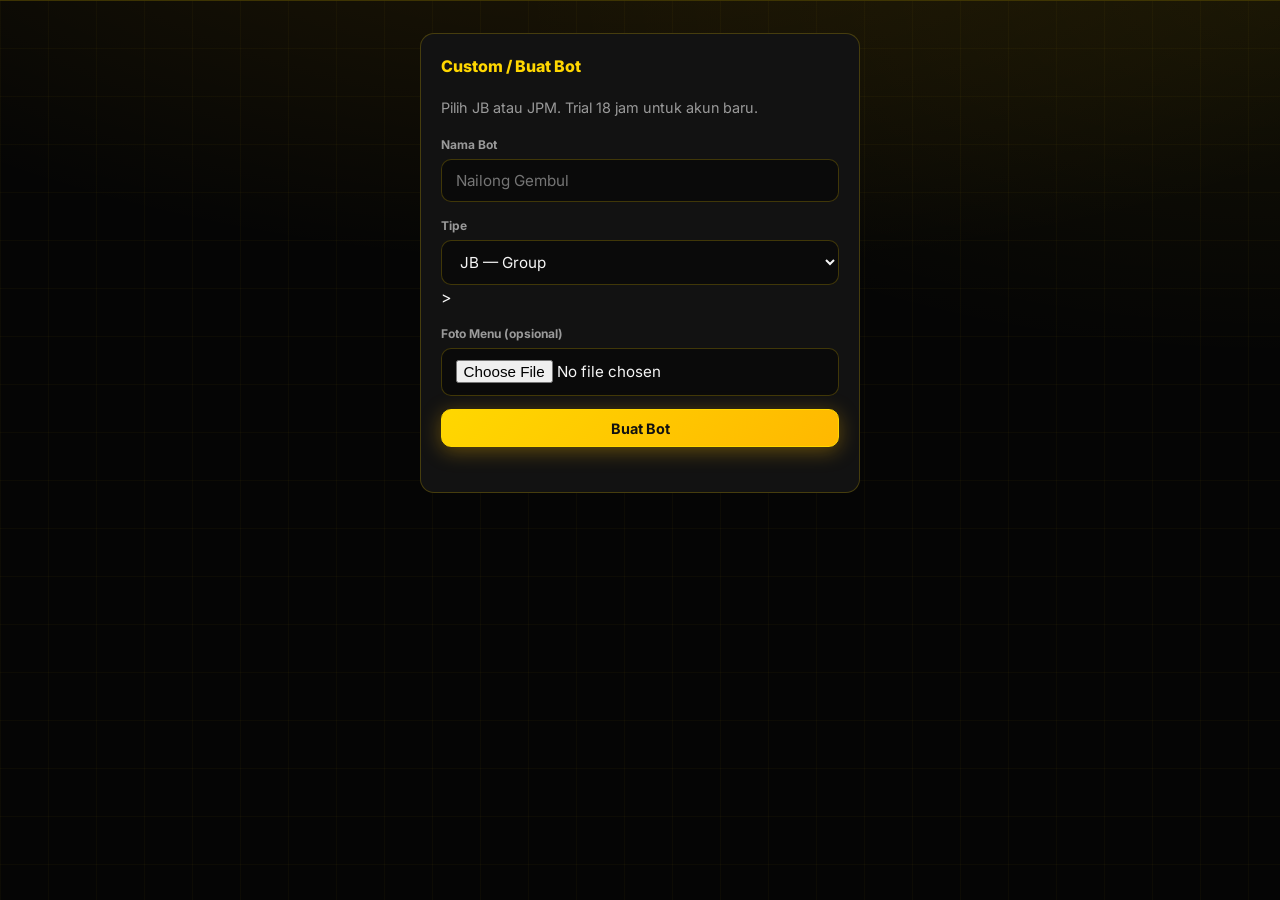
<file: create-bot.html>
<!DOCTYPE html>
<html lang="id">
<head>
  <meta charset="UTF-8" />
  <meta name="viewport" content="width=device-width, initial-scale=1.0" />
  <title>Custom Bot — Sewabot Nailong</title>
  <link href="https://fonts.googleapis.com/css2?family=Inter:wght@400;600;700;800;900&display=swap" rel="stylesheet">
  <link rel="stylesheet" href="style.css" />
</head>
<body>
  <nav class="nav" id="siteNav"></nav>
  <div class="pay-wrap">
    <div class="panel">
      <h2 style="color:var(--gold)">Custom / Buat Bot</h2>
      <p style="color:var(--muted);font-size:.9rem;margin-bottom:1rem">Pilih JB atau JPM. Trial 18 jam untuk akun baru.</p>
      <form onsubmit="submitBot(event)">
        <div class="form-group"><label>Nama Bot</label><input name="bot_name" required placeholder="Nailong Gembul"></div>
        <div class="form-group"><label>Tipe</label>
          <select name="bot_type" required>
            <option value="JB">JB — Group</option>
            <option value="JPM">JPM — Broadcast</option>
          </select>>
        </div>
        <div class="form-group"><label>Foto Menu (opsional)</label><input type="file" name="photo" accept="image/*"></div>
        <button class="btn btn-primary btn-block">Buat Bot</button>
        <p class="form-error" id="err"></p>
      </form>
    </div>
  </div>
  <script src="config.js"></script>
  <script src="icons.js"></script>
  <script src="api.js"></script>
  <script src="auth.js"></script>
  <script src="nav.js"></script>
  <script
    renderNav({ active: 'custom', showAuth: false });
    requireAuth();
    async function submitBot(e) {
      e.preventDefault();
      const fd = new FormData(e.target);
      try {
        const res = await fetch((window.API_BASE||'') + '/api/bots/create', { method:'POST', credentials:'include', body: fd });
        const data = await res.json();
        if (!res.ok) throw new Error(data.error || 'Gagal');
        if (data.trial) alert('Trial 18 jam aktif!');
        location.href = 'pairing.html?id=' + data.bot.id;
      } catch (err) { document.getElementById('err').textContent = err.message; }
    }
  </script>
</body>
</html>
</file>
<file: style.css>
:root {
  --bg: #050505;
  --bg-2: #0c0c0c;
  --card: #121212;
  --card-hover: #1a1a1a;
  --text: #f5f5f5;
  --muted: #9a9a9a;
  --gold: #ffd700;
  --gold-2: #ffb800;
  --gold-dim: #c9a227;
  --gold-glow: rgba(255, 215, 0, 0.25);
  --border: rgba(255, 215, 0, 0.22);
  --primary: #ffd700;
  --radius: 14px;
}

* { box-sizing: border-box; margin: 0; padding: 0; }
html { scroll-behavior: smooth; }

body {
  font-family: 'Inter', system-ui, -apple-system, sans-serif;
  background: var(--bg);
  background-image:
    radial-gradient(ellipse 80% 50% at 50% -20%, rgba(255, 185, 0, 0.12), transparent),
    radial-gradient(ellipse 60% 40% at 100% 0%, rgba(255, 215, 0, 0.06), transparent),
    linear-gradient(rgba(255, 215, 0, 0.03) 1px, transparent 1px),
    linear-gradient(90deg, rgba(255, 215, 0, 0.03) 1px, transparent 1px);
  background-size: auto, auto, 48px 48px, 48px 48px;
  color: var(--text);
  line-height: 1.6;
  min-height: 100vh;
}

a { color: inherit; text-decoration: none; }
.hidden { display: none !important; }

/* ========== NAV ========== */
.nav {
  position: sticky; top: 0; z-index: 200;
  background: rgba(5, 5, 5, 0.85);
  backdrop-filter: blur(16px);
  -webkit-backdrop-filter: blur(16px);
  border-bottom: 1px solid var(--border);
}
.nav-inner {
  max-width: 1120px; margin: 0 auto;
  display: flex; align-items: center; justify-content: space-between;
  padding: 0.7rem 1.15rem; gap: 1rem;
}

/* Logo = full banner image, not square box */
.logo-img {
  height: 48px; width: auto; max-width: min(280px, 55vw);
  object-fit: contain; display: block;
  filter: drop-shadow(0 0 12px rgba(255, 200, 0, 0.35));
}
@media (min-width: 640px) {
  .logo-img { height: 56px; max-width: 340px; }
}

.nav-actions { display: flex; align-items: center; gap: .6rem; }

/* Hamburger */
.hamburger {
  width: 44px; height: 44px;
  background: var(--card);
  border: 1px solid var(--border);
  border-radius: 10px;
  display: flex; flex-direction: column; align-items: center; justify-content: center;
  gap: 5px; cursor: pointer;
  transition: .15s;
}
.hamburger:hover { border-color: var(--gold); box-shadow: 0 0 16px var(--gold-glow); }
.hamburger span {
  display: block; width: 18px; height: 2px;
  background: var(--gold); border-radius: 2px;
  transition: .2s;
}
.hamburger.open span:nth-child(1) { transform: translateY(7px) rotate(45deg); }
.hamburger.open span:nth-child(2) { opacity: 0; }
.hamburger.open span:nth-child(3) { transform: translateY(-7px) rotate(-45deg); }

/* Side drawer menu */
.drawer-overlay {
  position: fixed; inset: 0; z-index: 300;
  background: rgba(0,0,0,.65);
  opacity: 0; pointer-events: none; transition: .25s;
}
.drawer-overlay.show { opacity: 1; pointer-events: auto; }

.drawer {
  position: fixed; top: 0; right: 0; z-index: 310;
  width: min(300px, 85vw); height: 100%;
  background: #0a0a0a;
  border-left: 1px solid var(--border);
  transform: translateX(100%);
  transition: transform .28s cubic-bezier(.2,.8,.2,1);
  padding: 1.25rem;
  display: flex; flex-direction: column;
  box-shadow: -12px 0 40px rgba(0,0,0,.5);
}
.drawer.show { transform: translateX(0); }
.drawer-head {
  display: flex; justify-content: space-between; align-items: center;
  margin-bottom: 1.5rem; padding-bottom: 1rem;
  border-bottom: 1px solid var(--border);
}
.drawer-head strong { color: var(--gold); font-size: .95rem; letter-spacing: .04em; }
.drawer-close {
  background: none; border: none; color: var(--muted);
  font-size: 1.5rem; cursor: pointer; line-height: 1;
}
.drawer-close:hover { color: var(--gold); }
.drawer-nav { display: flex; flex-direction: column; gap: .35rem; flex: 1; }
.drawer-nav a {
  display: flex; align-items: center; gap: .75rem;
  padding: .85rem 1rem; border-radius: 10px;
  font-weight: 600; font-size: .95rem; color: var(--text);
  border: 1px solid transparent;
  transition: .15s;
}
.drawer-nav a:hover, .drawer-nav a.active {
  background: rgba(255, 215, 0, 0.08);
  border-color: var(--border);
  color: var(--gold);
}
.drawer-nav a .ico { font-size: 1.15rem; width: 1.4em; text-align: center; }
.drawer-foot {
  padding-top: 1rem; border-top: 1px solid var(--border);
  font-size: .8rem; color: var(--muted); text-align: center;
}

/* ========== BUTTONS ========== */
.btn {
  display: inline-flex; align-items: center; justify-content: center; gap: .45rem;
  padding: .6rem 1.2rem; border-radius: 10px;
  font-weight: 700; font-size: .9rem; font-family: inherit;
  border: 1px solid transparent; cursor: pointer;
  transition: .15s; white-space: nowrap;
}
.btn:active { transform: scale(.97); }
.btn-primary {
  background: linear-gradient(135deg, #ffd700, #ffb800);
  color: #111; border-color: #ffd700;
  box-shadow: 0 4px 20px rgba(255, 185, 0, 0.35);
}
.btn-primary:hover {
  filter: brightness(1.08);
  box-shadow: 0 6px 28px rgba(255, 185, 0, 0.5);
}
.btn-outline {
  background: transparent; border-color: var(--gold); color: var(--gold);
}
.btn-outline:hover {
  background: rgba(255, 215, 0, 0.1);
  box-shadow: 0 0 20px var(--gold-glow);
}
.btn-ghost { background: transparent; color: var(--muted); }
.btn-ghost:hover { color: var(--gold); }
.btn-lg { padding: .9rem 1.7rem; font-size: 1rem; }
.btn-sm { padding: .4rem .8rem; font-size: .8rem; }
.btn-block { width: 100%; }

/* ========== HERO ========== */
.hero {
  max-width: 920px; margin: 0 auto;
  text-align: center; padding: 4rem 1.25rem 3.5rem;
}
.badge {
  display: inline-flex; align-items: center; gap: .4rem;
  background: rgba(255, 215, 0, 0.1);
  color: var(--gold);
  font-weight: 700; font-size: .78rem;
  padding: .4rem 1rem; border-radius: 999px;
  border: 1px solid var(--border); margin-bottom: 1.4rem;
}
.badge::before {
  content: ''; width: 7px; height: 7px; border-radius: 50%;
  background: var(--gold); box-shadow: 0 0 8px var(--gold);
}
.hero h1 {
  font-size: clamp(2.1rem, 5.5vw, 3.5rem);
  font-weight: 900; line-height: 1.1;
  letter-spacing: -.03em; margin-bottom: 1.1rem;
}
.hero h1 .grad {
  background: linear-gradient(135deg, #ffe566, #ffb800, #ffd700);
  -webkit-background-clip: text; background-clip: text;
  color: transparent;
}
.hero-desc {
  color: var(--muted); font-size: 1.05rem;
  max-width: 540px; margin: 0 auto 1.85rem; line-height: 1.65;
}
.hero-cta {
  display: flex; gap: .75rem; justify-content: center; flex-wrap: wrap;
  margin-bottom: 2.75rem;
}

/* Stats glass cards */
.stats {
  display: grid; grid-template-columns: repeat(3, 1fr);
  gap: .85rem; max-width: 560px; margin: 0 auto;
}
.stat-card {
  background: rgba(18, 18, 18, 0.8);
  border: 1px solid var(--border);
  border-radius: 12px; padding: 1rem .75rem;
  backdrop-filter: blur(8px);
}
.stat-card .lbl {
  font-size: .65rem; font-weight: 700; letter-spacing: .08em;
  color: var(--muted); text-transform: uppercase;
}
.stat-card .val {
  font-size: 1.15rem; font-weight: 800; color: var(--gold);
  margin-top: .2rem;
}
@media (max-width: 480px) {
  .stats { grid-template-columns: 1fr; }
}

/* ========== SECTIONS ========== */
.section { max-width: 1100px; margin: 0 auto; padding: 3.5rem 1.25rem; }
.section-title {
  font-size: 1.7rem; font-weight: 900; text-align: center;
  margin-bottom: .4rem;
}
.section-title span { color: var(--gold); }
.section-sub {
  text-align: center; color: var(--muted);
  margin-bottom: 2.25rem; font-size: .95rem;
}

.grid-3 {
  display: grid;
  grid-template-columns: repeat(auto-fit, minmax(260px, 1fr));
  gap: 1.1rem;
}
.card {
  background: var(--card);
  border: 1px solid var(--border);
  border-radius: var(--radius);
  padding: 1.4rem;
  transition: .2s;
}
.card:hover {
  border-color: var(--gold-dim);
  background: var(--card-hover);
  box-shadow: 0 0 30px rgba(255, 185, 0, 0.08);
  transform: translateY(-3px);
}
.card-icon {
  width: 46px; height: 46px;
  background: linear-gradient(135deg, rgba(255,215,0,.15), rgba(255,184,0,.05));
  border: 1px solid var(--border);
  border-radius: 12px;
  display: flex; align-items: center; justify-content: center;
  font-size: 1.35rem; margin-bottom: .9rem;
}
.card h3 { font-size: 1.05rem; font-weight: 800; margin-bottom: .35rem; }
.card p { font-size: .9rem; color: var(--muted); line-height: 1.55; }

/* Pricing */
.price-grid {
  display: grid;
  grid-template-columns: repeat(auto-fill, minmax(150px, 1fr));
  gap: .85rem;
}
.price-card {
  background: var(--card);
  border: 1px solid var(--border);
  border-radius: 12px;
  padding: 1.15rem .9rem; text-align: center;
  transition: .15s;
}
.price-card:hover {
  border-color: var(--gold);
  box-shadow: 0 0 24px var(--gold-glow);
}
.price-card .name { font-size: .78rem; font-weight: 700; color: var(--muted); }
.price-card .price {
  font-size: 1.25rem; font-weight: 900; color: var(--gold);
  margin: .3rem 0;
}
.price-card .link { font-size: .72rem; color: var(--muted); }

.owner-box {
  max-width: 420px; margin: 2.25rem auto 0;
  background: linear-gradient(160deg, #141200, #0a0a00);
  border: 1px solid var(--border);
  border-radius: var(--radius);
  padding: 1.5rem; text-align: center;
}
.owner-box h3 {
  color: var(--gold); font-size: .8rem;
  letter-spacing: .1em; margin-bottom: .8rem;
}
.owner-box .line {
  padding: .55rem 0;
  border-bottom: 1px solid rgba(255,215,0,.12);
  font-weight: 600; font-size: .92rem;
}
.owner-box .line:last-child { border-bottom: none; }

.steps {
  display: grid;
  grid-template-columns: repeat(auto-fit, minmax(200px, 1fr));
  gap: 1.2rem; counter-reset: s;
}
.step {
  background: var(--card);
  border: 1px solid var(--border);
  border-radius: var(--radius);
  padding: 1.35rem; position: relative;
}
.step::before {
  counter-increment: s; content: counter(s);
  position: absolute; top: -12px; left: 1.1rem;
  width: 26px; height: 26px;
  background: linear-gradient(135deg, #ffd700, #ffb800);
  color: #111; border-radius: 50%;
  font-weight: 800; font-size: .8rem;
  display: flex; align-items: center; justify-content: center;
}
.step h3 { font-size: .95rem; font-weight: 800; margin: .4rem 0 .3rem; }
.step p { font-size: .85rem; color: var(--muted); }

.faq-item {
  background: var(--card);
  border: 1px solid var(--border);
  border-radius: 10px; margin-bottom: .65rem; overflow: hidden;
}
.faq-item summary {
  padding: 1rem 1.15rem; font-weight: 700; cursor: pointer;
  list-style: none; display: flex; justify-content: space-between;
}
.faq-item summary::-webkit-details-marker { display: none; }
.faq-item summary::after { content: '+'; color: var(--gold); font-weight: 800; }
.faq-item[open] summary::after { content: '−'; }
.faq-item p { padding: 0 1.15rem 1rem; font-size: .9rem; color: var(--muted); }

.footer {
  border-top: 1px solid var(--border);
  padding: 2rem 1.25rem;
  text-align: center; color: var(--muted); font-size: .85rem;
}

/* ========== AUTH ========== */
.auth-wrap {
  min-height: 100vh;
  display: flex; align-items: center; justify-content: center;
  padding: 2rem 1rem;
}
.auth-card {
  width: 100%; max-width: 400px;
  background: var(--card);
  border: 1px solid var(--border);
  border-radius: 16px;
  overflow: hidden;
  box-shadow: 0 0 60px rgba(255, 185, 0, 0.08);
}
.auth-head {
  background: #0a0a0a; padding: .55rem 1rem;
  display: flex; justify-content: space-between; align-items: center;
  font-size: .72rem; font-weight: 700; color: var(--gold);
  border-bottom: 1px solid var(--border);
}
.auth-dots { display: flex; gap: 5px; }
.auth-dots span { width: 9px; height: 9px; border-radius: 50%; }
.auth-dots .r { background: #ff5f57; }
.auth-dots .y { background: #febc2e; }
.auth-dots .g { background: #28c840; }
.auth-body { padding: 1.75rem 1.5rem; text-align: center; }
.auth-body h1 { font-size: 1.35rem; font-weight: 900; margin: .7rem 0 .35rem; }
.auth-body .sub { color: var(--muted); font-size: .88rem; margin-bottom: 1.2rem; }
.auth-logo-img {
  height: 72px; width: auto; max-width: 100%;
  margin: 0 auto; display: block;
  filter: drop-shadow(0 0 16px rgba(255,200,0,.4));
}
.form-group { text-align: left; margin-bottom: .85rem; }
.form-group label {
  display: block; font-size: .75rem; font-weight: 700;
  color: var(--muted); margin-bottom: .3rem;
}
.form-group input, .form-group select, .form-group textarea {
  width: 100%; padding: .7rem .85rem;
  border: 1px solid var(--border); border-radius: 10px;
  font-size: .95rem; font-family: inherit;
  background: #0a0a0a; color: var(--text);
}
.form-group input:focus, .form-group select:focus {
  outline: none; border-color: var(--gold);
  box-shadow: 0 0 0 3px var(--gold-glow);
}
.form-error { color: #f87171; font-size: .85rem; margin-top: .5rem; min-height: 1.2em; }
.divider {
  display: flex; align-items: center; gap: .75rem;
  margin: 1.1rem 0; color: var(--muted); font-size: .8rem;
}
.divider::before, .divider::after {
  content: ''; flex: 1; height: 1px; background: var(--border);
}
.auth-links { margin-top: 1rem; font-size: .85rem; color: var(--muted); }
.auth-links a { color: var(--gold); font-weight: 700; }

/* ========== DASHBOARD ========== */
.dash { max-width: 1000px; margin: 0 auto; padding: 2rem 1.25rem 4rem; }
.dash-head {
  display: flex; justify-content: space-between; align-items: center;
  flex-wrap: wrap; gap: 1rem; margin-bottom: 1.5rem;
}
.dash-head h1 { font-size: 1.45rem; font-weight: 900; }
.dash-user { color: var(--muted); font-weight: 600; font-size: .9rem; }
.dash-grid {
  display: grid; grid-template-columns: 1.2fr .8fr; gap: 1.2rem;
}
@media (max-width: 768px) {
  .dash-grid { grid-template-columns: 1fr; }
}
.panel {
  background: var(--card);
  border: 1px solid var(--border);
  border-radius: var(--radius);
  padding: 1.25rem;
}
.panel h2 {
  font-size: 1rem; font-weight: 800; margin-bottom: 1rem;
  display: flex; justify-content: space-between; align-items: center;
  color: var(--gold);
}
.bot-row {
  padding: .9rem 0;
  border-bottom: 1px solid rgba(255,215,0,.08);
}
.bot-row:last-child { border-bottom: none; }
.bot-row .name { font-weight: 700; }
.bot-row .meta { font-size: .82rem; color: var(--muted); margin: .25rem 0 .5rem; }
.bot-row .actions { display: flex; gap: .4rem; flex-wrap: wrap; }

.badge-pill {
  display: inline-block; padding: .15rem .5rem; border-radius: 6px;
  font-size: .68rem; font-weight: 700; text-transform: uppercase;
}
.badge-active, .badge-paid { background: rgba(34,197,94,.15); color: #4ade80; }
.badge-offline, .badge-pending { background: rgba(255,215,0,.12); color: var(--gold); }
.badge-expired { background: rgba(248,113,113,.15); color: #f87171; }

/* Payment */
.pay-wrap { max-width: 480px; margin: 0 auto; padding: 2rem 1.25rem; }
.qr-box { text-align: center; padding: 1rem 0; }
.qr-box img {
  max-width: 220px; border: 1px solid var(--border);
  border-radius: 10px; background: #fff; padding: 8px;
}
.qr-amount { font-size: 1.6rem; font-weight: 900; color: var(--gold); margin: .6rem 0 .3rem; }

.pkg-list { display: flex; flex-direction: column; gap: .5rem; margin-bottom: 1rem; max-height: 360px; overflow: auto; }
.pkg-btn {
  display: flex; justify-content: space-between; align-items: center;
  width: 100%; padding: .85rem 1rem;
  background: var(--card); border: 1px solid var(--border);
  border-radius: 10px; cursor: pointer;
  font-family: inherit; font-weight: 600; font-size: .9rem; color: var(--text);
  transition: .12s;
}
.pkg-btn:hover {
  border-color: var(--gold); background: rgba(255,215,0,.06);
}
.pkg-btn strong { color: var(--gold); }

.page-title {
  max-width: 1100px; margin: 0 auto; padding: 2rem 1.25rem 0;
}
.page-title h1 { font-size: 1.6rem; font-weight: 900; }
.page-title p { color: var(--muted); margin-top: .25rem; }


/* SVG icons */
.ico-svg {
  display: inline-flex; align-items: center; justify-content: center;
  width: 1.25em; height: 1.25em; flex-shrink: 0;
}
.ico-svg svg { width: 100%; height: 100%; }
.drawer-nav a .ico-svg {
  width: 1.35rem; height: 1.35rem; color: var(--gold);
}
.card-icon .ico-svg {
  width: 1.4rem; height: 1.4rem; color: var(--gold);
}
.btn .ico-svg { width: 1.05em; height: 1.05em; }
.page-title .ico-svg {
  display: inline-flex; width: 1.3em; height: 1.3em;
  vertical-align: -0.15em; margin-right: .35rem; color: var(--gold);
}
</file>
